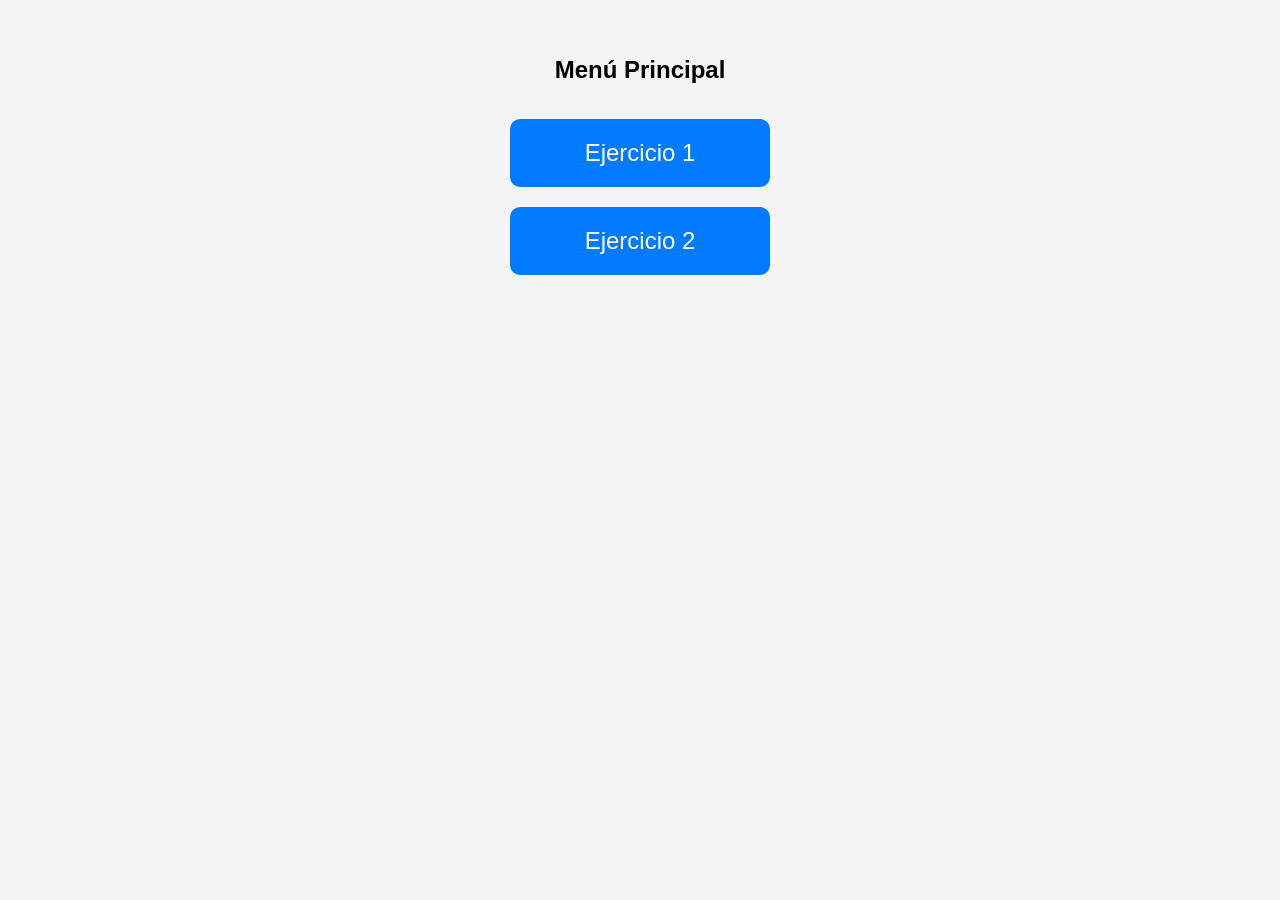
<file: templates/index.html>
<!DOCTYPE html> <!-- Indica que el documento utiliza HTML5. -->
<html lang="es"> <!-- Inicia el documento HTML en espanol. -->
<head> <!-- Inicia la cabecera de la pagina. -->
    <meta charset="UTF-8"> <!-- Permite mostrar correctamente los caracteres. -->
    <title>Menú Principal</title> <!-- Define el titulo de la pestana. -->
    <link rel="stylesheet" href="/static/css/estilos.css"> <!-- Conecta la pagina HTML con el archivo CSS. -->
</head> <!-- Cierra la cabecera. -->
<body> <!-- Inicia el contenido visible de la pagina. -->
    <h1>Menú Principal</h1> <!-- Muestra el titulo principal. -->
    <a href="/ejercicio1">Ejercicio 1</a> <!-- Crea el enlace al primer ejercicio. -->
    <a href="/ejercicio2">Ejercicio 2</a> <!-- Crea el enlace al segundo ejercicio. -->
</body> <!-- Cierra el contenido visible. -->
</html> <!-- Finaliza el documento HTML. -->
</file>
<file: static/css/estilos.css>
body { /* Define el estilo general de la pagina. */
    font-family: Arial, sans-serif; /* Establece el tipo de letra. */
    background-color: #f4f4f4; /* Aplica un fondo gris claro. */
    text-align: center; /* Centra el contenido de texto. */
    margin: 0; /* Elimina los margenes exteriores. */
    padding: 40px; /* Agrega espacio alrededor del contenido. */
}

h1 { /* Define el estilo del titulo principal. */
    margin-bottom: 35px; /* Separa el titulo de los botones. */
    font-size: 24px; /* Establece un tamano menor para los titulos. */
}

a { /* Define la apariencia de los enlaces. */
    display: block; /* Muestra cada enlace en una linea diferente. */
    width: 220px; /* Establece el ancho del enlace. */
    margin: 20px auto; /* Separa y centra los enlaces. */
    padding: 20px; /* Agrega espacio dentro de cada enlace. */
    background-color: #007bff; /* Aplica un fondo azul. */
    color: white; /* Establece el texto en blanco. */
    text-decoration: none; /* Elimina el subrayado del enlace. */
    border-radius: 10px; /* Redondea las esquinas. */
    font-size: 24px; /* Establece el tamano del texto. */
}

a:hover { /* Aplica un estilo al pasar el cursor sobre el enlace. */
    background-color: #0056b3; /* Oscurece el fondo azul. */
}

form { /* Define la presentacion del formulario. */
    width: 320px; /* Establece el ancho del formulario. */
    margin: 0 auto; /* Centra el formulario en la pagina. */
    padding: 20px; /* Agrega espacio dentro del formulario. */
    background-color: white; /* Establece un fondo blanco. */
    border-radius: 8px; /* Redondea las esquinas. */
    box-shadow: 0 2px 8px #cccccc; /* Agrega una sombra al formulario. */
    text-align: left; /* Alinea el contenido a la izquierda. */
}

label { /* Define la presentacion de los textos de los campos. */
    display: block; /* Coloca cada etiqueta en una linea. */
    margin-top: 10px; /* Agrega separacion sobre cada etiqueta. */
}

input[type="number"], input[type="text"] { /* Aplica los estilos a los campos numericos y de texto. */
    width: 100%; /* Ocupa todo el ancho disponible. */
    padding: 10px; /* Agrega espacio dentro del campo. */
    box-sizing: border-box; /* Mantiene el ancho incluyendo el espacio interior. */
    border: 1px solid #ccc; /* Agrega un borde gris. */
    border-radius: 3px; /* Redondea ligeramente las esquinas. */
}

input[type="submit"] { /* Define la presentacion del boton Enviar. */
    background-color: #007bff; /* Aplica un fondo azul. */
    color: white; /* Establece el texto en blanco. */
    border: none; /* Elimina el borde del boton. */
    padding: 10px 20px; /* Agrega espacio dentro del boton. */
    border-radius: 3px; /* Redondea las esquinas. */
    cursor: pointer; /* Cambia el cursor al pasar sobre el boton. */
}
</file>
